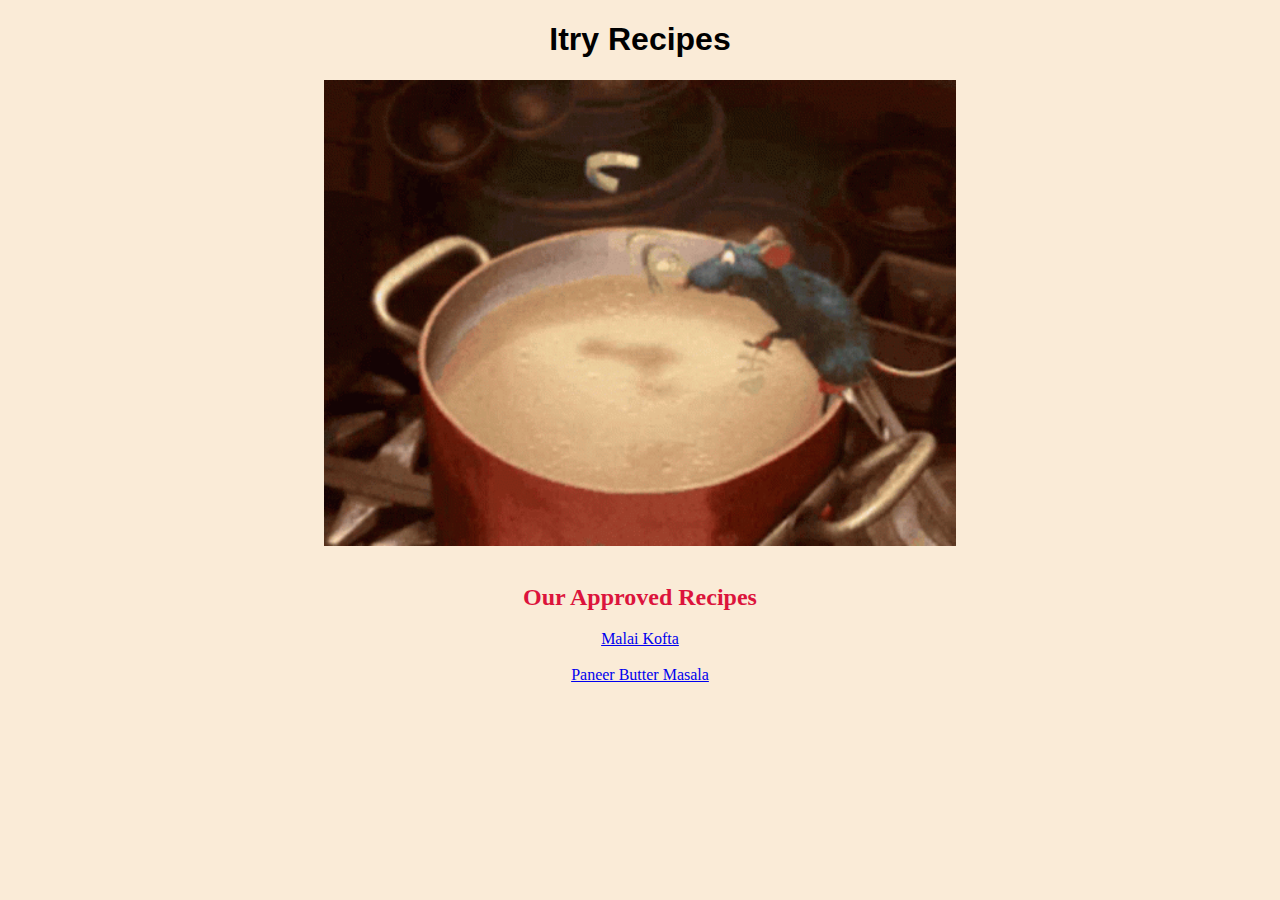
<file: index.html>
<!DOCTYPE html>
<html lang="en">
<head>
    <meta charset="UTF-8">
    <meta http-equiv="X-UA-Compatible" content="IE=edge">
    <meta name="viewport" content="width=device-width, initial-scale=1.0">
    <title>Document</title>
    <link rel="stylesheet" href="styles.css">
</head>
<body style="background-color: antiquewhite;">
    <h1 id="heading">Itry Recipes</h1>
    <img class="image" align='center' src="ratatouille.gif">
    <br>
    <h2 id="recipes-head">Our Approved Recipes</h2>
<a  class="recipes" href="recipes/malaik.html">Malai Kofta</a>
    <br>
 <a  class="recipes" href="recipes/paneerbm.html">Paneer Butter Masala</a>

</body>
</html>
</file>
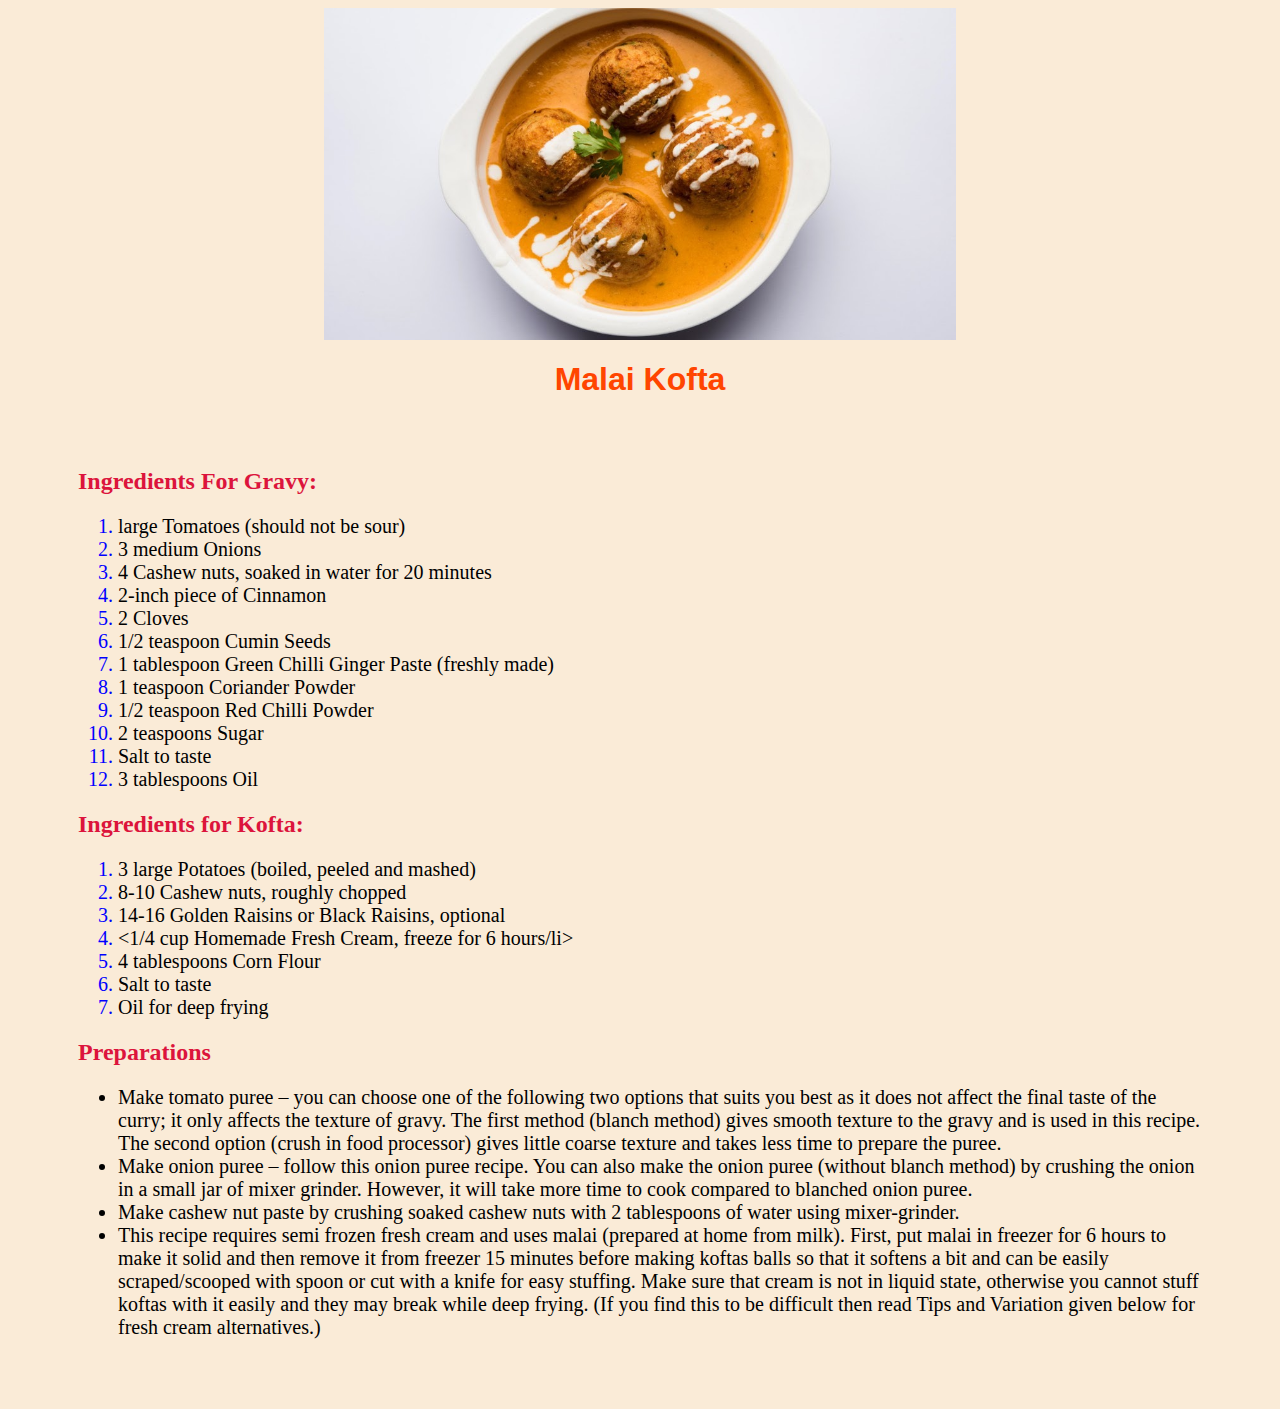
<file: recipes/malaik.html>
<!DOCTYPE html>
<html lang="en">
<head>
    <meta charset="UTF-8">
    <meta http-equiv="X-UA-Compatible" content="IE=edge">
    <meta name="viewport" content="width=device-width, initial-scale=1.0">
    <title>Document</title>
    <link rel="stylesheet" href="styles.css">
</head>
<body style="background-color: antiquewhite;">

    <img class="images" src="../malai.jpg">
    <h1 id='recipe-heading'>Malai Kofta</h1>
 <div id="recipe-stuff">
    <h2>Ingredients For Gravy:</h2>
<ol>
<li>large Tomatoes (should not be sour)</li>

<li>3 medium Onions</li>
<li>4 Cashew nuts, soaked in water for 20 minutes</li>
<li>2-inch piece of Cinnamon</li>
<li>2 Cloves</li>
<li>1/2 teaspoon Cumin Seeds</li>
<li>1 tablespoon Green Chilli Ginger Paste (freshly made)</li>
<li>1 teaspoon Coriander Powder</li>
<li>1/2 teaspoon Red Chilli Powder</li>
<li>2 teaspoons Sugar</li>
<li>Salt to taste</li>
<li>3 tablespoons Oil</li>
</ol>
<h2>Ingredients for Kofta:</h2>
<ol>
<li>3 large Potatoes (boiled, peeled and mashed)</li>
<li>8-10 Cashew nuts, roughly chopped</li>
<li>14-16 Golden Raisins or Black Raisins, optional</li>
<li><1/4 cup Homemade Fresh Cream, freeze for 6 hours/li></1>
<li>4 tablespoons Corn Flour</li>
<li>Salt to taste</li>
<li>Oil for deep frying</li>
</ol>
</p>
<h2><strong>Preparations</strong></h2>
<ul>
<li>Make tomato puree – you can choose one of the following two options that suits you best as it does not affect the final taste of the curry; it only affects the texture of gravy. The first method (blanch method) gives smooth texture to the gravy and is used in this recipe. The second option (crush in food processor) gives little coarse texture and takes less time to prepare the puree.</li>
<li>Make onion puree – follow this onion puree recipe. You can also make the onion puree (without blanch method) by crushing the onion in a small jar of mixer grinder. However, it will take more time to cook compared to blanched onion puree.</li>
<li>Make cashew nut paste by crushing soaked cashew nuts with 2 tablespoons of water using mixer-grinder.</li>
<li>This recipe requires semi frozen fresh cream and uses malai (prepared at home from milk). First, put malai in freezer for 6 hours to make it solid and then remove it from freezer 15 minutes before making koftas balls so that it softens a bit and can be easily scraped/scooped with spoon or cut with a knife for easy stuffing. Make sure that cream is not in liquid state, otherwise you cannot stuff koftas with it easily and they may break while deep frying. (If you find this to be difficult then read Tips and Variation given below for fresh cream alternatives.)</li>

</ul>
</div>
</body>
</html>
</file>
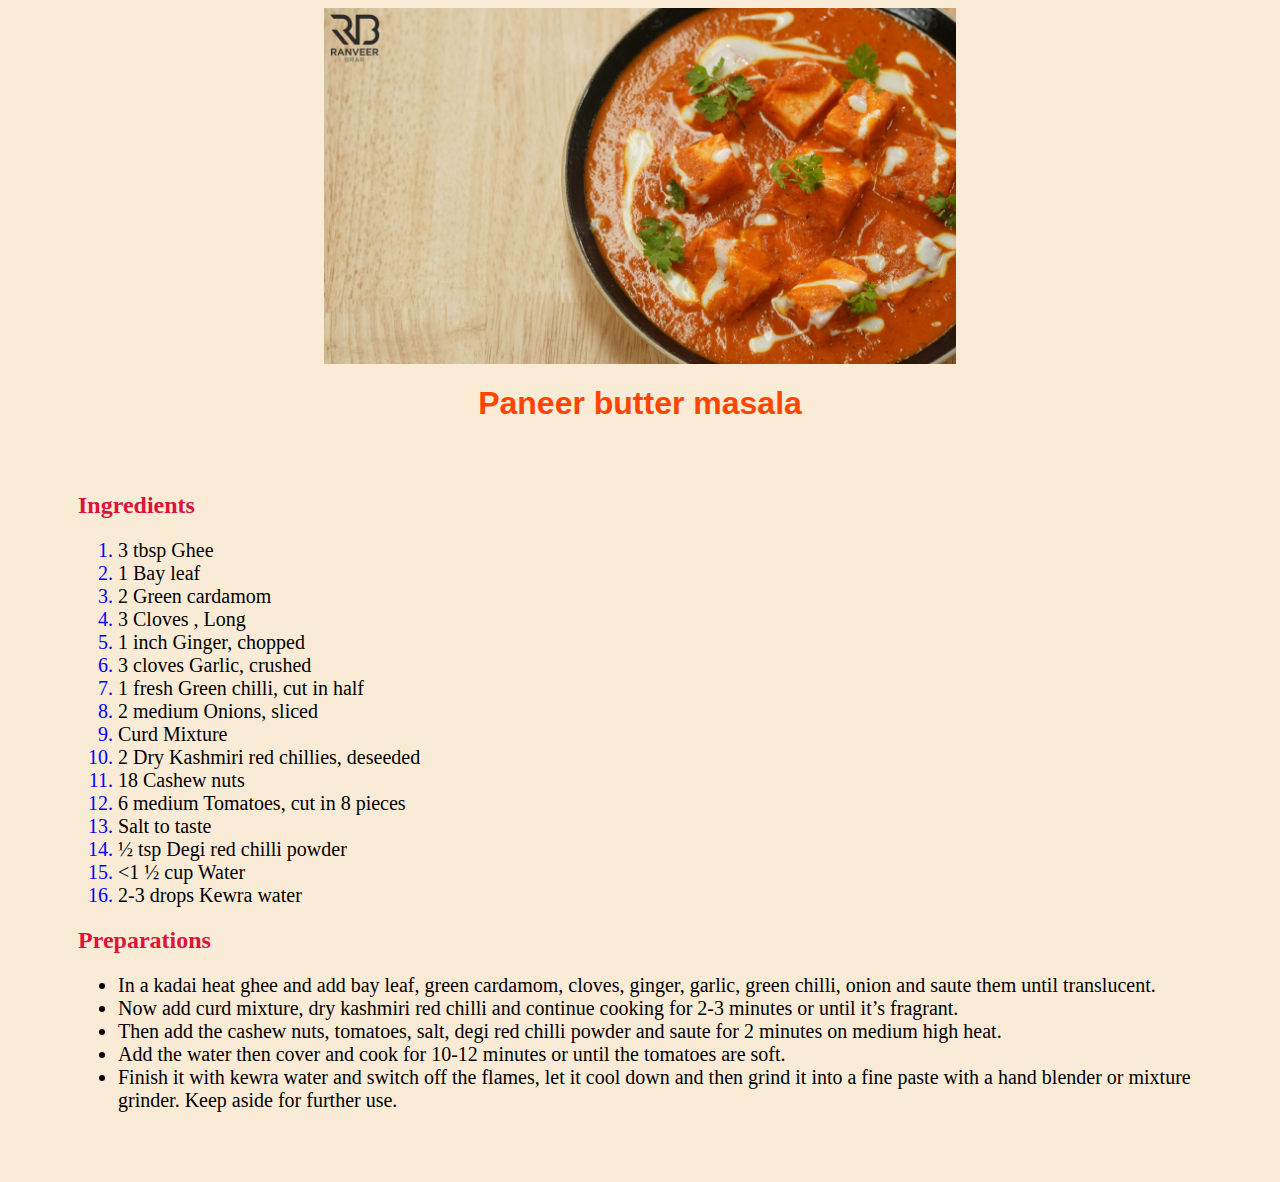
<file: recipes/paneerbm.html>
<!DOCTYPE html>
<html lang="en">
<head>
    <meta charset="UTF-8">
    <meta http-equiv="X-UA-Compatible" content="IE=edge">
    <meta name="viewport" content="width=device-width, initial-scale=1.0">
    <title>Document</title>
    <link rel="stylesheet" href="styles.css">
</head>
<body style="background-color: antiquewhite;">
    <img class="images" src="../paneerbm.jpg">
    <h1 id="recipe-heading">Paneer butter masala</h1>
    <div id="recipe-stuff">
    <h2>Ingredients</h2>
<ol>

<li>3 tbsp Ghee</li>

<li>1 Bay leaf</li>

<li>2 Green cardamom</li>

<li>3 Cloves , Long</li>

<li>1 inch Ginger, chopped</li>

<li>3 cloves Garlic, crushed</li>

<li>1 fresh Green chilli, cut in half</li>

<li>2 medium Onions, sliced</li>

<li>Curd Mixture</li>

<li>2 Dry Kashmiri red chillies, deseeded</li>

<li>18 Cashew nuts</li>

<li>6 medium Tomatoes, cut in 8 pieces</li>

<li>Salt to taste</li>

<li>½ tsp Degi red chilli powder</li>

<li><1 ½ cup Water</li>

<li>2-3 drops Kewra water</li>
</ol>
<h2><strong>Preparations</strong></h2>
<ul>
<li>In a kadai heat ghee and add bay leaf, green cardamom, cloves, ginger, garlic, green chilli, onion and saute them until translucent.</li>
<li>Now add curd mixture, dry kashmiri red chilli and continue cooking for 2-3 minutes or until it’s fragrant.</li>
<li>Then add the cashew nuts, tomatoes, salt, degi red chilli powder and saute for 2 minutes on medium high heat.</li>
<li>Add the water then cover and cook for 10-12 minutes or until the tomatoes are soft.</li>
<li>Finish it with kewra water and switch off the flames, let it cool down and then grind it into a fine paste with a hand blender or mixture grinder. Keep aside for further use.</li>
</ul>
</div>
</body>
</html>
</file>
<file: styles.css>
#heading{
    font-family: sans-serif;
    text-align: center;
}

.image{
display:block;
margin-left: auto;
margin-right:auto;
width:50%;
}

#recipes-head{
    text-align: center;
    color: crimson;
}

.recipes{
    margin: 0 auto;
    display:block; 
    text-align: center
    

}
</file>
<file: recipes/styles.css>
#recipe-heading{
    text-align: center;
    font-family: 'Franklin Gothic Medium', 'Arial Narrow', Arial, sans-serif;
    color: orangered;
    font-weight: 900;
}

.images{
    display:block;
    margin-left: auto;
    margin-right:auto;
    width:50%;
    }

h2{
    color:crimson;
}

li{
    font-size: 20px;
}

ol li::marker {
    color:blue
}

#recipe-stuff{
    margin: 70px   ;
}
</file>
